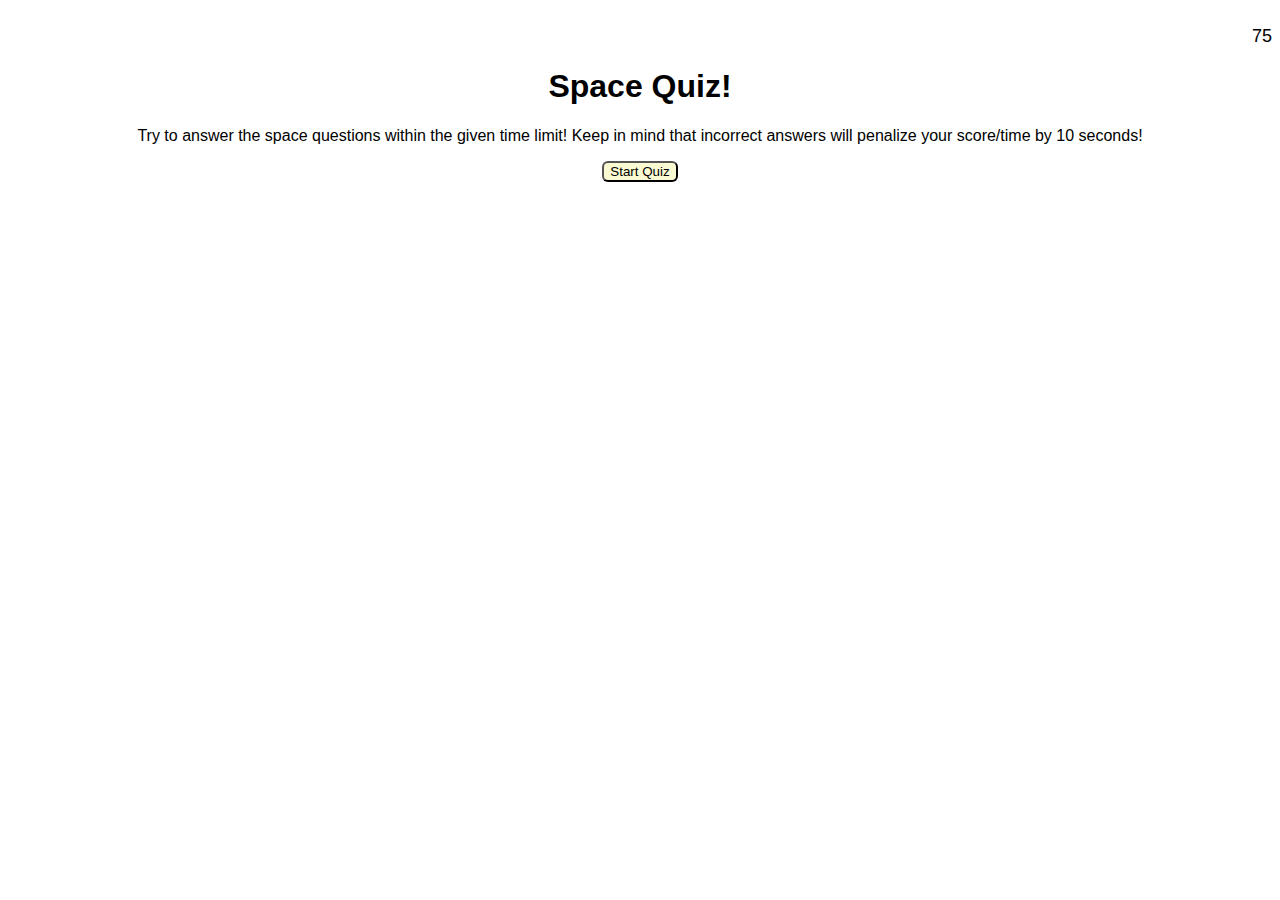
<file: index.html>
<!DOCTYPE html>
<html lang="en">
  <head>
    <meta charset="UTF-8" />
    <meta http-equiv="X-UA-Compatible" content="IE=edge" />
    <meta name="viewport" content="width=device-width, initial-scale=1.0" />
    <title>Quiz Game</title>
    <link href="https://cdn.jsdelivr.net/npm/bootstrap@5.0.0-beta3/dist/css/bootstrap.min.css" rel="stylesheet" integrity="sha384-eOJMYsd53ii+scO/bJGFsiCZc+5NDVN2yr8+0RDqr0Ql0h+rP48ckxlpbzKgwra6" crossorigin="anonymous">
    <link rel="stylesheet" href="./assets/css/style.css" />
    <link rel="resetsheet" href="./assets/css/reset.css" />
  </head>

  <body class="container bg-primary">
    <a class="scores" href="./highscores.html">Highscores</a>

    <div class="timer">Time:<span id="time">75</span></div>

    <main>
      <div id="start-screen">
        <h1>Space Quiz!</h1>
        <p>
          Try to answer the space questions within the given time limit! Keep in
          mind that incorrect answers will penalize your score/time by 10 seconds!
        </p>
        <button id="start">Start Quiz</button>

      </div>

      <div id="questions" class="hide">
          <h2 id="question-title"></h2>
          <div id="choices" class="choices"></div>
            <p id="showAnswer"></p>
      </div>

      <div id="finalScreen" class="hide">
        <h2>All Done!</h2>
        <p><span id="final-score"></span>
            Enter initials: <input type="text" id="initials" max="3" />
            <button id="submit">Submit</button>
            <p id="questionsCorrect"></p>
            <p id="showPoints"></p>
        </p>
      </div>
    </main>
    <div id="feedback" class="feedback-hide"></div>
    <script src="./assets/js/questions.js"></script>
    <script src="./assets/js/script.js"></script>
  </body>
</html>
</file>
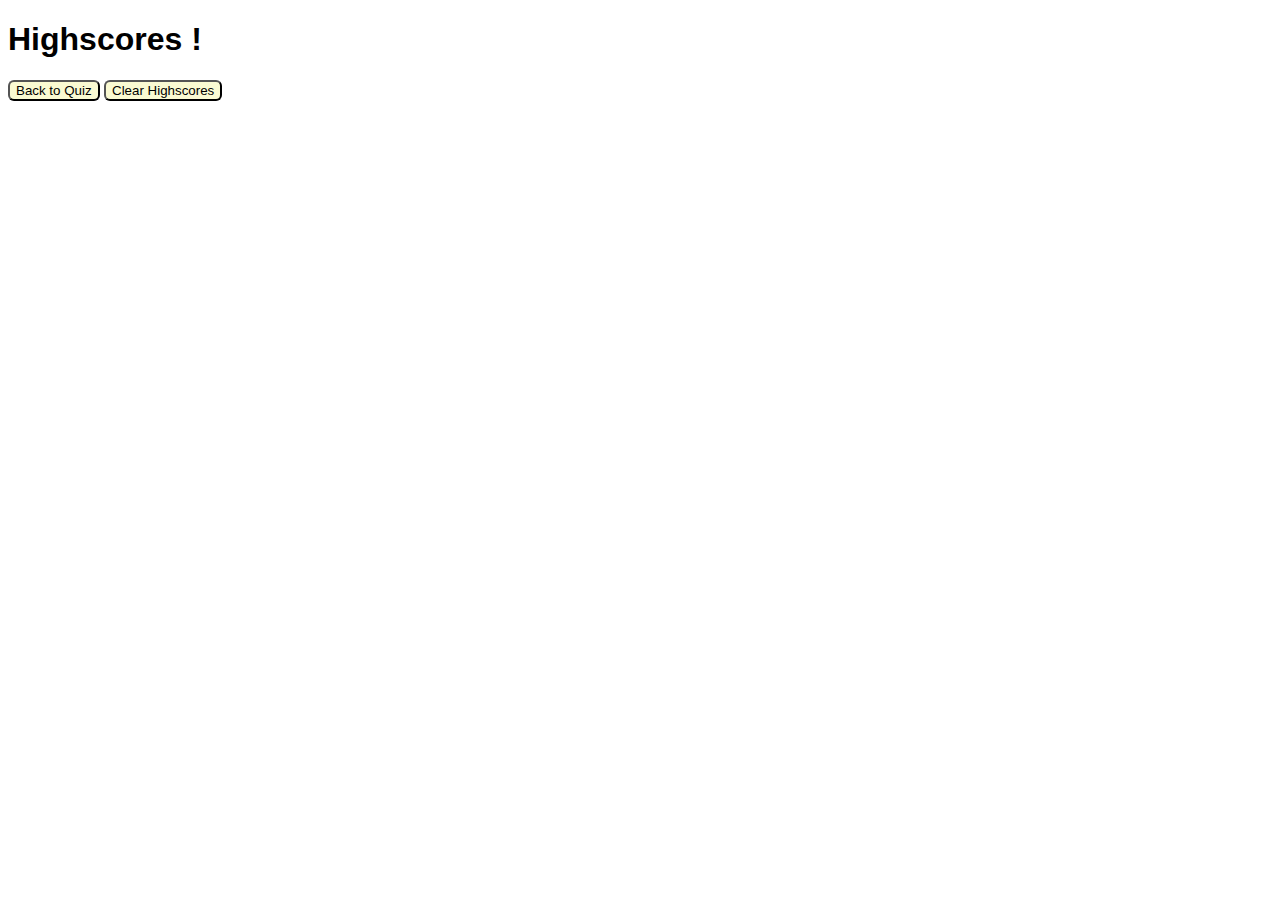
<file: highscores.html>
<!DOCTYPE html>
<html lang="en">
<head>
    <meta charset="UTF-8">
    <meta http-equiv="X-UA-Compatible" content="IE=edge">
    <meta name="viewport" content="width=device-width, initial-scale=1.0">
    <title>Highscores !</title>
    <link href="https://cdn.jsdelivr.net/npm/bootstrap@5.0.0-beta3/dist/css/bootstrap.min.css" rel="stylesheet" integrity="sha384-eOJMYsd53ii+scO/bJGFsiCZc+5NDVN2yr8+0RDqr0Ql0h+rP48ckxlpbzKgwra6" crossorigin="anonymous">
    <link rel="stylesheet" href="./assets/css/style.css" />
    <link rel="resetsheet" href="./assets/css/reset.css" />
</head>

<body>
    <h1 class="container text-center bg-primary mw-100">Highscores !</h1>

    

    <div class="column-lg text-center" id="highscoreResults"></div>

    <button id="backBtn" class="column-sm">Back to Quiz</button>
    <button id="clearHs">Clear Highscores</button>
    <script src="./assets/js/highscore/highscore.js"></script>  
</body>
</html>
</file>
<file: assets/css/style.css>
* {
    
    font-family:'Segoe UI', Tahoma, Geneva, Verdana, sans-serif
}

main {
    margin: auto;
    display: flex;
    justify-content: center;
    text-align: center;
}

.hide {
    display: none;
}

.timer {
    color: white;
    display: flex;
    justify-content: flex-end;
    
}

#time {
    color: black;
    font-size: large;
}

.choices {
    display: block;
    justify-content: center;
    
}

button {
    background-color: lightgoldenrodyellow;
    color: black;
    border-radius: 6px;
}

.scores {
    font-weight: bold;
    color: white;
    text-decoration: none;
}
</file>
